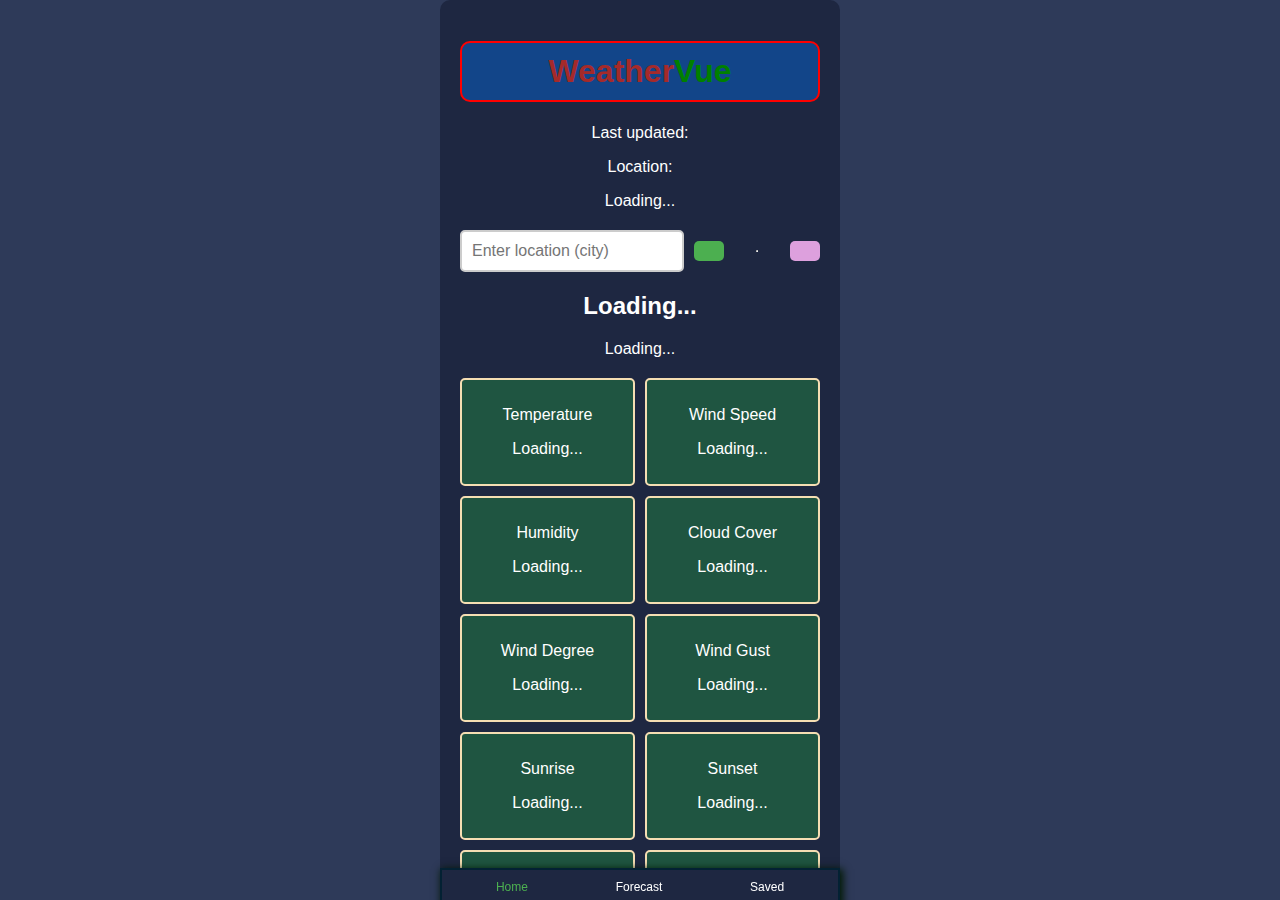
<file: WEATHERVUE/index.html>
<!DOCTYPE html>
<html lang="en">
<head>
    <meta charset="UTF-8">
    <meta name="viewport" content="width=device-width, initial-scale=1.0">
    <title>WeatherVue</title>
    <link rel="stylesheet" href="styles.css">
    <link rel="stylesheet" href="https://cdnjs.cloudflare.com/ajax/libs/font-awesome/6.5.2/css/all.min.css" integrity="sha512-SnH5WK+bZxgPHs44uWIX+LLJAJ9/2PkPKZ5QiAj6Ta86w+fsb2TkcmfRyVX3pBnMFcV7oQPJkl9QevSCWr3W6A==" crossorigin="anonymous" referrerpolicy="no-referrer" />
</head>
<body>
    <div id="app-container">
        <div id="app">
            <div class="header">
                <h1 style="color: brown;">Weather<b style="color: green;">Vue</b></h1>
                <p id="current-date"></p>
                <p id="current-time"></p>
                <p id="last-updated">Last updated: <span id="last-updated-time"></span></p>
                
                <p id="location"><i class="fas fa-map-marker-alt"></i> Location:<p id="location-name">Loading...</p></p>
            </div>
            <div class="location-search">
                <input type="text" id="location-input" placeholder="Enter location (city)">
                <button id="search-btn"><i class="fas fa-search"></i></button>
                <hr>
                <button id="add-fev"><i class="fas fa-heart"></i></button>

            </div>
            <div class="weather-info">
                <h2 id="current-temp">Loading...</h2>
                <p id="weather-description">Loading...</p>
                <div class="weather-details">
                    <div class="weather-detail">
                        <p><i class="fas fa-thermometer-half"></i> Temperature</p>
                        <p id="feels-like">Loading...</p>
                    </div>
                    <div class="weather-detail">
                        <p><i class="fas fa-wind"></i> Wind Speed</p>
                        <p id="wind-speed">Loading...</p>
                    </div>
                    <div class="weather-detail">
                        <p><i class="fas fa-tint"></i> Humidity</p>
                        <p id="humidity">Loading...</p>
                    </div>
                    <div class="weather-detail">
                        <p><i class="fas fa-cloud"></i> Cloud Cover</p>
                        <p id="cloud-cover">Loading...</p>
                    </div>
                    <div class="weather-detail">
                        <p><i class="fas fa-compass"></i> Wind Degree</p>
                        <p id="wind-degree">Loading...</p>
                    </div>
                    <div class="weather-detail">
                        <p><i class="fas fa-wind"></i> Wind Gust</p>
                        <p id="wind-gust">Loading...</p>
                    </div>
                    <div class="weather-detail">
                        <p><i class="fas fa-sun"></i> Sunrise</p>
                        <p id="sunrise">Loading...</p>
                    </div>
                    <div class="weather-detail">
                        <p><i class="fas fa-moon"></i> Sunset</p>
                        <p id="sunset">Loading...</p>
                    </div>
                    <div class="weather-detail">
                        <p><i class="fas fa-wind"></i> Air Quality Index (PM10)</p>
                        <p id="aqi-value">Loading...</p>
                    </div>
                    <div class="weather-detail">
                        <p><i class="fas fa-sun"></i> UV Index</p>
                        <p id="uv-index">Loading...</p>
                    </div>
                    
                </div>
            </div>
        </div>
        <div class="bottom-nav">
            <a href="#" class="nav-item active" id="nav-home">
                <i class="fas fa-home"></i>
                <p>Home</p>
            </a>
            <a href="forecast.html" class="nav-item" id="nav-forecast">
                <i class="fas fa-cloud-sun"></i>
                <p>Forecast</p>
            </a>
            <a href="#" class="nav-item" id="nav-saved">
                <i class="fas fa-heart"></i>
                <p>Saved</p>
            </a>
        </div>
    </div>
    <script src="app.js"></script>
</body>
</html>
</file>
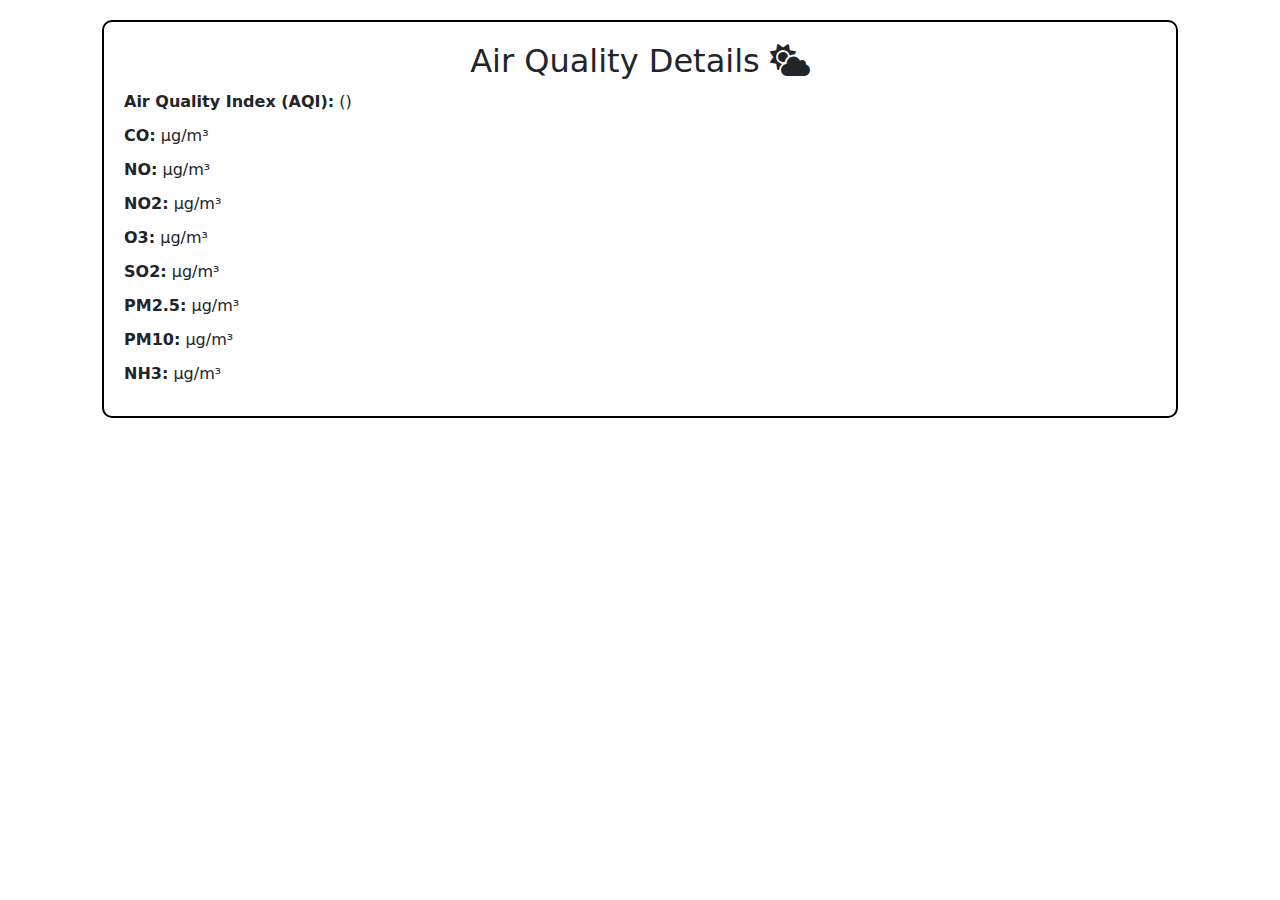
<file: WEATHERVUE/airQuality.html>
<!DOCTYPE html>
<html lang="en">
<head>
    <meta charset="UTF-8">
    <meta name="viewport" content="width=device-width, initial-scale=1.0">
    <title>Air Quality Details</title>
    <link href="https://cdn.jsdelivr.net/npm/bootstrap@5.3.0/dist/css/bootstrap.min.css" rel="stylesheet">
    <link rel="stylesheet" href="https://cdnjs.cloudflare.com/ajax/libs/font-awesome/6.0.0-beta3/css/all.min.css">
    <style>
        .air-quality-box {
            border: 2px solid #000;
            padding: 20px;
            margin: 20px;
            border-radius: 10px;
        }
        .air-quality-box h2 {
            text-align: center;
        }
        .air-quality-box p {
            margin: 10px 0;
        }
    </style>
</head>
<body>
    <div class="container">
        <div class="air-quality-box">
            <h2>Air Quality Details <i class="fas fa-cloud-sun"></i></h2>
            <p><strong>Air Quality Index (AQI):</strong> <span id="aqi"></span> (<span id="aqi-level"></span>)</p>
            <p><strong>CO:</strong> <span id="co"></span> µg/m³</p>
            <p><strong>NO:</strong> <span id="no"></span> µg/m³</p>
            <p><strong>NO2:</strong> <span id="no2"></span> µg/m³</p>
            <p><strong>O3:</strong> <span id="o3"></span> µg/m³</p>
            <p><strong>SO2:</strong> <span id="so2"></span> µg/m³</p>
            <p><strong>PM2.5:</strong> <span id="pm2_5"></span> µg/m³</p>
            <p><strong>PM10:</strong> <span id="pm10"></span> µg/m³</p>
            <p><strong>NH3:</strong> <span id="nh3"></span> µg/m³</p>
        </div>
    </div>

    <script>
        async function fetchAirQuality() {
            const apiURL = 'http://api.openweathermap.org/data/2.5/air_pollution?lat=19.979449&lon=86.312852&appid=${apikey}';
            const response = await fetch(apiURL);
            const data = await response.json();

            const aqi = data.list[0].main.aqi;
            document.getElementById('aqi').textContent = aqi;
            document.getElementById('aqi-level').textContent = getAQILevel(aqi);

            document.getElementById('co').textContent = data.list[0].components.co;
            document.getElementById('no').textContent = data.list[0].components.no;
            document.getElementById('no2').textContent = data.list[0].components.no2;
            document.getElementById('o3').textContent = data.list[0].components.o3;
            document.getElementById('so2').textContent = data.list[0].components.so2;
            document.getElementById('pm2_5').textContent = data.list[0].components.pm2_5;
            document.getElementById('pm10').textContent = data.list[0].components.pm10;
            document.getElementById('nh3').textContent = data.list[0].components.nh3;
        }

        function getAQILevel(aqi) {
            switch(aqi) {
                case 1: return 'Good';
                case 2: return 'Fair';
                case 3: return 'Moderate';
                case 4: return 'Poor';
                case 5: return 'Very Poor';
                default: return 'Unknown';
            }
        }

        fetchAirQuality();
    </script>
</body>
</html>
</file>
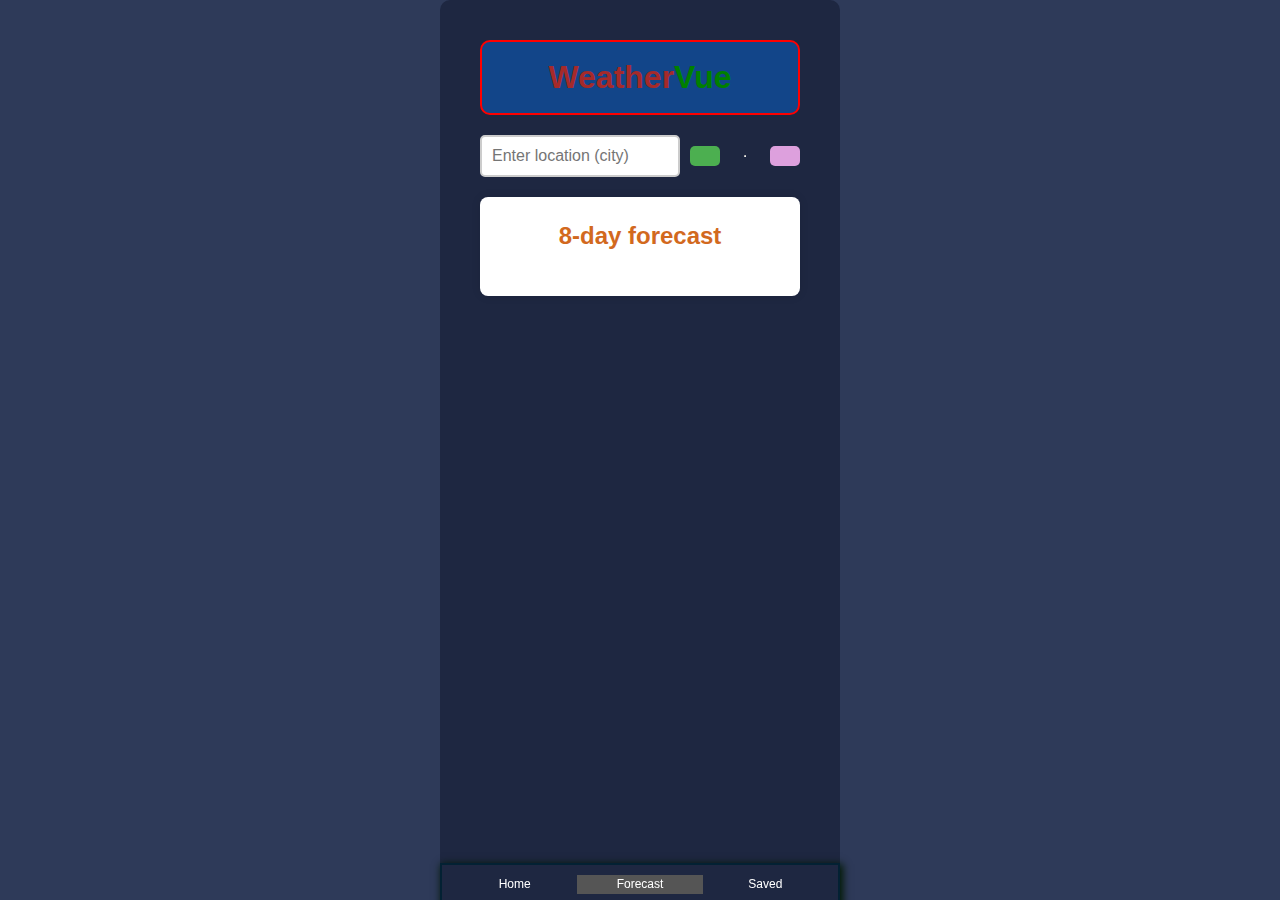
<file: WEATHERVUE/forecast.html>
<!DOCTYPE html>
<html lang="en">
<head>
    <meta charset="UTF-8">
    <meta name="viewport" content="width=device-width, initial-scale=1.0">
    <title>WeatherVue</title>
    <link rel="stylesheet" href="forecast.css">
    <link rel="stylesheet" href="styles.css">
    <link rel="stylesheet" href="https://cdnjs.cloudflare.com/ajax/libs/font-awesome/6.5.2/css/all.min.css" integrity="sha512-SnH5WK+bZxgPHs44uWIX+LLJAJ9/2PkPKZ5QiAj6Ta86w+fsb2TkcmfRyVX3pBnMFcV7oQPJkl9QevSCWr3W6A==" crossorigin="anonymous" referrerpolicy="no-referrer" />
</head>
<body>
    <div id="app-container">
        <div id="app">
            <div class="header">
                <h1 style="color: brown;">Weather<b style="color: green;">Vue</b></h1>                
            </div>
            <div class="location-search">
                <input type="text" id="location-input" placeholder="Enter location (city)">
                <button id="search-btn"><i class="fas fa-search"></i></button>
                <hr>
                <button id="add-fev" data-latlon="">
                    <i class="fas fa-heart"></i>
                </button>
            </div>
            <div class="forecast-container">
                <h2>8-day forecast</h2>
                <ul class="forecast-list">
                    <!-- Forecast items will be populated dynamically -->
                </ul>
            </div>
            <div id="forecast-modal" class="modal">
                <div class="modal-content">
                    <span class="close" onclick="closeModal()">&times;</span>
                    <h3 id="forecast-date"></h3>
                    <div class="forecast-details">
                        <p><i class="fas fa-cloud-showers-heavy"></i> <span id="weather-description"></span></p>
                        <p id="temperature"></p>
                        <p id="wind"></p>
                        <p id="humidity"></p>
                        <p id="uv-index"></p>
                        <p id="dew-point"></p>
                        <div class="hourly-forecast">
                            <table>
                                <tr>
                                    <th></th>
                                    <th>Morning</th>
                                    <th>Afternoon</th>
                                    <th>Evening</th>
                                    <th>Night</th>
                                </tr>
                                <tr>
                                    <td>Temperature</td>
                                    <td id="morning-temp"></td>
                                    <td id="afternoon-temp"></td>
                                    <td id="evening-temp"></td>
                                    <td id="night-temp"></td>
                                </tr>
                                <tr>
                                    <td>Feels Like</td>
                                    <td id="morning-feels-like"></td>
                                    <td id="afternoon-feels-like"></td>
                                    <td id="evening-feels-like"></td>
                                    <td id="night-feels-like"></td>
                                </tr>
                            </table>
                        </div>
                        <p>Sunrise: <span id="sunrise"></span></p>
                        <p>Sunset: <span id="sunset"></span></p>
                    </div>
                </div>
            </div>
        </div>
        <div class="bottom-nav">
            <a href="index.html" class="nav-item " id="nav-home">
                <i class="fas fa-home"></i>
                <p>Home</p>
            </a>
            <a href="forecast.html" class="nav-item active" id="nav-forecast">
                <i class="fas fa-cloud-sun"></i>
                <p>Forecast</p>
            </a>
            <a href="#" class="nav-item" id="nav-saved">
                <i class="fas fa-heart"></i>
                <p>Saved</p>
            </a>
        </div>
    </div>
    <script src="forecast.js"></script>
</body>
</html>
</file>
<file: WEATHERVUE/styles.css>
body {
    font-family: Arial, sans-serif;
    background: #2E3A59;
    color: white;
    margin: 0;
    display: flex;
    justify-content: center;
    align-items: center;
    height: 100vh;
    overflow: hidden;
}

#app-container {
    background: #1E2741;
    padding: 20px;
    border-radius: 10px;
    text-align: center;
    width: 400px;
    height: 100vh; /* Full viewport height */
    overflow-y: scroll; /* Enable vertical scrolling */
    box-sizing: border-box;
}

#app-container::-webkit-scrollbar {
    width: 0px;
    background: transparent; 
}

#app {
    padding-bottom: 80px; /* Space for the fixed bottom navigation */
}

.header {
    margin-bottom: 20px;
}

.header h1{
    background-color: rgba(0, 119, 255, 0.38);
    border-radius: 10px;
    border: 2px double red;
    padding: 10px;
}

.location-search {
    margin-bottom: 20px;
    display: flex;
    justify-content: center;
    align-items: center;
}

.location-search input {
    padding: 10px;
    font-size: 16px;
    border: 2px solid #ccc;
    border-radius: 5px;
    margin-right: 10px;
    width: 200px;
}

.location-search button {
    color: white;
    border: none;
    padding: 10px 15px;
    text-align: center;
    text-decoration: none;
    display: inline-block;
    font-size: 16px;
    cursor: pointer;
    border-radius: 5px;
}
#search-btn{
    background-color: #4CAF50;
}
#add-fev{
    background-color: plum;
}

.location-search button:hover {
    background-color: #45a049;
}

.weather-info {
    margin-top: 20px;
}

.weather-details {
    display: grid;
    grid-template-columns: 1fr 1fr;
    gap: 10px;
    margin-top: 20px;
    
}

.weather-detail {
    background: rgba(33, 156, 64, 0.4);
    padding: 10px;
    border-radius: 5px;
    border: 2px solid wheat;
}



.bottom-nav {
    position: fixed;
    bottom: -6px;
    left: 50%;
    transform: translateX(-50%);
    width: 400px;
    background: #1E2741;
    display: flex;
    justify-content: space-around;
    padding: 10px 10px;
    box-sizing: border-box;
    border: 2px solid rgb(3, 33, 51);
    box-shadow: 2px 2px 8px 1px rgb(0, 24, 0);
}

.nav-item {
    color: white;
    text-align: center;
    text-decoration: none;
}

 .active{
    color: #4CAF50;
}

.nav-item i {
    font-size: 24px;
}

.nav-item p {
    margin: 0;
    font-size: 12px;
}
</file>
<file: WEATHERVUE/forecast.css>
/* Reset some default styles */
body, h1, h2, p, ul, li, input, button, a {
    margin: 0;
    padding: 0;
    box-sizing: border-box;
}

body {
    font-family: Arial, sans-serif;
    background-color: #f4f4f4;
    color: #333;
    line-height: 1.6;
}

#app-container {
    display: flex;
    flex-direction: column;
    min-height: 100vh;
}

#app {
    flex: 1;
    padding: 20px;
}

.header {
    text-align: center;
    margin-bottom: 20px;
}

.location-search {
    text-align: center;
    margin-bottom: 20px;
}

.location-search input {
    width: calc(100% - 50px);
    padding: 10px;
    font-size: 16px;
}

.location-search button {
    padding: 10px;
    font-size: 16px;
    cursor: pointer;
    border: none;
    background: #333;
    color: white;
}

.location-search button:hover {
    background: #555;
}

.forecast-container {
    background: white;
    color: chocolate;
    padding: 20px;
    border-radius: 8px;
    box-shadow: 0 0 10px rgba(0, 0, 0, 0.1);
}

.forecast-container h2 {
    margin-bottom: 20px;
}

.forecast-list {
    list-style: none;
}

.forecast-item {
    display: flex;
    justify-content: space-between;
    align-items: center;
    padding: 10px 0;
    cursor: pointer;
    border-bottom: 1px solid #ddd;
}

.forecast-item:hover {
    background: #f9f9f9;
}

.forecast-item .date {
    flex: 2;
}

.forecast-item .temp {
    flex: 1;
    text-align: right;
}

.forecast-item .description {
    flex: 1;
    text-align: right;
}

.forecast-item i {
    margin-left: 10px;
}

.bottom-nav {
    display: flex;
    justify-content: space-around;
    background: #333;
    padding: 10px 0;
}

.bottom-nav a {
    color: white;
    text-align: center;
    text-decoration: none;
    flex: 1;
}

.bottom-nav a.active {
    background: #555;
}

.bottom-nav a:hover {
    background: #555;
}

.modal {
    display: none;
    position: fixed;
    z-index: 1;
    left: 0;
    top: 0;
    width: 100%;
    height: 100%;
    overflow: auto;
    background-color: rgba(0, 0, 0, 0.4);
    color: rgb(63, 99, 10);
    padding-top: 30px;
    font-size: 1.7vh;
}

.modal-content {
    background-color: #fefefe;
    margin: 2% auto;
    padding: 10px;
    border: 1px solid #888;
    width: 80%;
    border-radius: 8px;
    box-shadow: 0 0 10px rgba(0, 0, 0, 0.2);
}

.modal-content h3 {
    margin-bottom: 20px;
}

.modal-content p {
    margin-bottom: 10px;
}

.modal-content table {
    width: 80%;
    border-collapse: collapse;
    margin-bottom: 20px;
}

.modal-content table, .modal-content th, .modal-content td {
    border: 1px solid #ddd;
    padding: 3px;
}

.modal-content th {
    background-color: #f4f4f4;
}

.close {
    color: #aaa;
    float: right;
    font-size: 28px;
    font-weight: bold;
    cursor: pointer;
}

.close:hover,
.close:focus {
    color: black;
    text-decoration: none;
    cursor: pointer;
}
</file>
